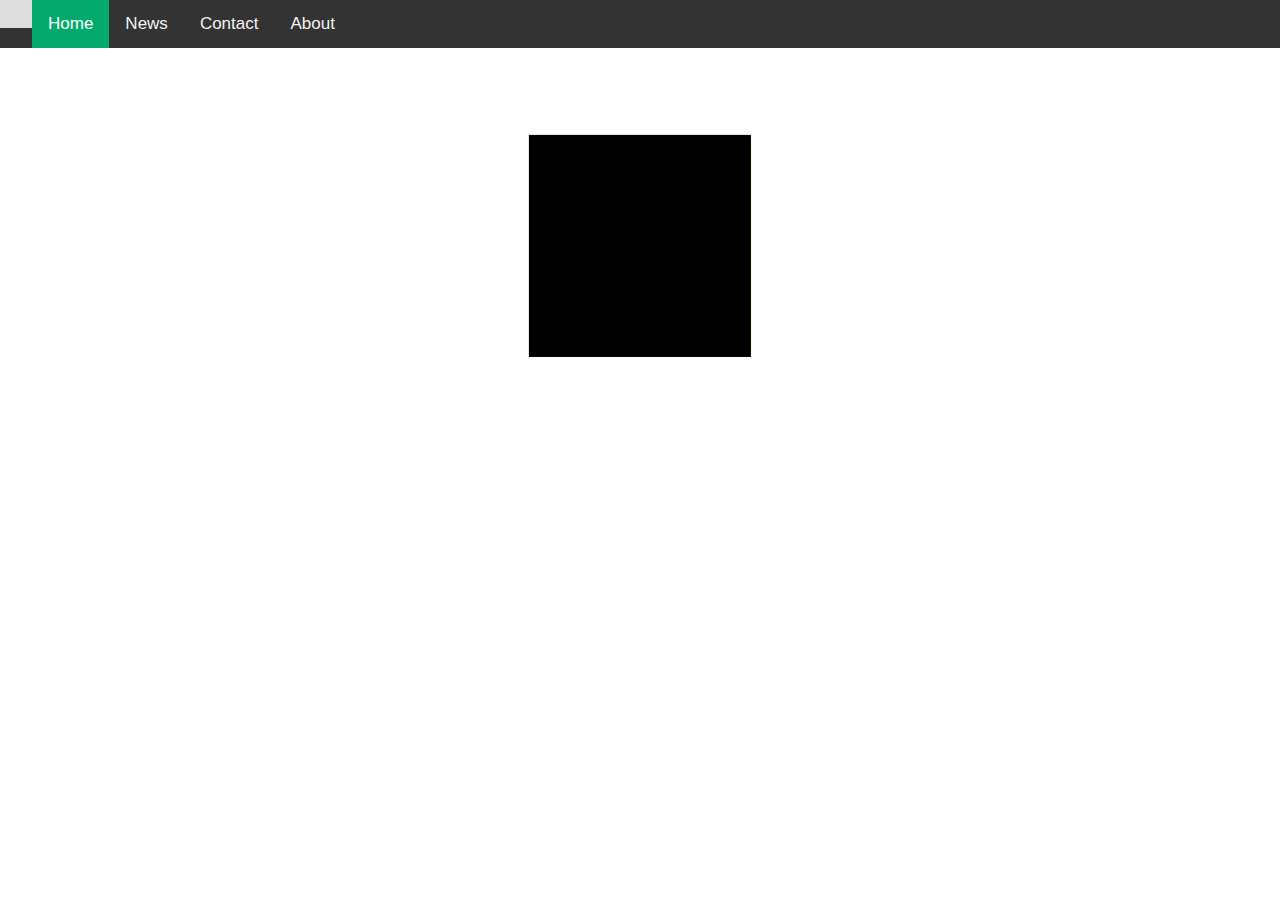
<file: index.html>
<!DOCTYPE html>
<html lang="en">
<head>
    <meta charset="UTF-8">
    <meta name="viewport" content="width=device-width, initial-scale=1.0">
    <title>Responsive</title>
    <link rel="stylesheet" href="style.css">
    <script src="Responsive.js"></script>
    <link rel="stylesheet" href="https://cdnjs.cloudflare.com/ajax/libs/font-awesome/6.4.2/css/all.min.css" integrity="sha512-z3gLpd7yknf1YoNbCzqRKc4qyor8gaKU1qmn+CShxbuBusANI9QpRohGBreCFkKxLhei6S9CQXFEbbKuqLg0DA==" crossorigin="anonymous" referrerpolicy="no-referrer" />
    <style>
        body {
          margin: 0;
          font-family: Arial, Helvetica, sans-serif;
          height: 760px;
         }
        
        .topnav {
          overflow: hidden;
          background-color: #333;
          position: fixed;
          width: 100%;
        }
        
        .topnav a {
          float: left;
          display: block;
          color: #f2f2f2;
          text-align: center;
          padding: 14px 16px;
          text-decoration: none;
          font-size: 17px;
        }
        
        .topnav a:hover {
          background-color: #ddd;
          color: black;
        }
        
        .topnav a.active {
          background-color: #04AA6D;
          color: white;
        }
        
        .topnav .icon {
          display: none;
        }
        
        @media screen and (max-width: 767px) {
          .topnav a:not(:first-child) {display: none;}
          .topnav a.icon {
            float: right;
            display: block;
          }
        }
        
        @media screen and (max-width: 767px) {
          .topnav.responsive {
            position: relative;
            position: fixed;
          }
          .topnav.responsive .icon {
            position: absolute;
            right: 0;
            top: 0;
          }
          .topnav.responsive a {
            float: none;
            display: block;
            text-align: left;

          }
        }
       

        </style>
</head>
<body>
    <div class="topnav" id="myTopnav">
        <a href="#icon" ><i class="fa-brands fa-wolf-pack-battalion fa-2xl"></i></a>
        <a href="#home" class="active">Home</a>
        <a href="#news">News</a>
        <a href="#contact">Contact</a>
        <a href="#about">About</a>
        <a href="javascript:void(0);" class="icon" onclick="hamburger()">
            <i class="fa-solid fa-bars fa-lg" style="color: #0e5add;"></i>
        </a>

    </div>
    <div style="padding-left:16px">
        <h2>Responsive Topnav Example</h2>
        <p>Resize the browser window to see how it works.</p>
    </div>
    <div class="container">
      <div class="cube">
        <div class="face front"></div>
        <div class="face back"></div>
        <div class="face right"></div>
        <div class="face left"></div>
        <div class="face top"></div>
        <div class="face bottom"></div>
      </div>
    </div>
    <script>
        function hamburger(){
            var x = document.getElementById("myTopnav");
            if(x.className === "topnav") {
                x.className += " responsive";
            } else {
                x.className = "topnav"
            }
        }
        console.log("A");
setTimeout(()=>console.log("B"),0);
Promise.resolve().then(()=>console.log("C"));
console.log("D");
    </script>
</body>
</html>
</file>
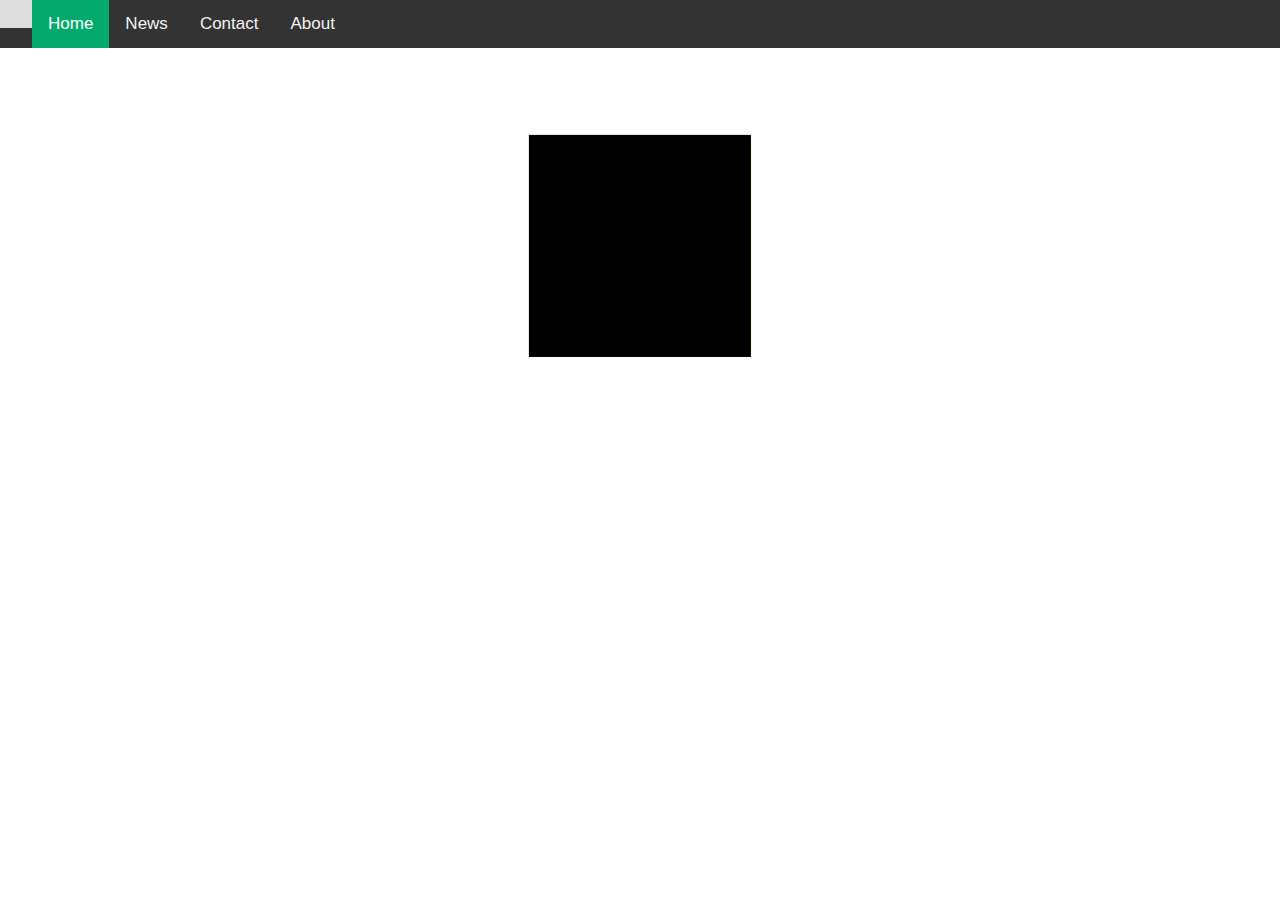
<file: Responsive.html>
<!DOCTYPE html>
<html lang="en">
<head>
    <meta charset="UTF-8">
    <meta name="viewport" content="width=device-width, initial-scale=1.0">
    <title>Responsive</title>
    <link rel="stylesheet" href="Responsive.css">
    <script src="Responsive.js"></script>
    <link rel="stylesheet" href="https://cdnjs.cloudflare.com/ajax/libs/font-awesome/6.4.2/css/all.min.css" integrity="sha512-z3gLpd7yknf1YoNbCzqRKc4qyor8gaKU1qmn+CShxbuBusANI9QpRohGBreCFkKxLhei6S9CQXFEbbKuqLg0DA==" crossorigin="anonymous" referrerpolicy="no-referrer" />
    <style>
        body {
          margin: 0;
          font-family: Arial, Helvetica, sans-serif;
          height: 760px;
         }
        
        .topnav {
          overflow: hidden;
          background-color: #333;
          position: fixed;
          width: 100%;
        }
        
        .topnav a {
          float: left;
          display: block;
          color: #f2f2f2;
          text-align: center;
          padding: 14px 16px;
          text-decoration: none;
          font-size: 17px;
        }
        
        .topnav a:hover {
          background-color: #ddd;
          color: black;
        }
        
        .topnav a.active {
          background-color: #04AA6D;
          color: white;
        }
        
        .topnav .icon {
          display: none;
        }
        
        @media screen and (max-width: 767px) {
          .topnav a:not(:first-child) {display: none;}
          .topnav a.icon {
            float: right;
            display: block;
          }
        }
        
        @media screen and (max-width: 767px) {
          .topnav.responsive {
            position: relative;
            position: fixed;
          }
          .topnav.responsive .icon {
            position: absolute;
            right: 0;
            top: 0;
          }
          .topnav.responsive a {
            float: none;
            display: block;
            text-align: left;

          }
        }
       

        </style>
</head>
<body>
    <div class="topnav" id="myTopnav">
        <a href="#icon" ><i class="fa-brands fa-wolf-pack-battalion fa-2xl"></i></a>
        <a href="#home" class="active">Home</a>
        <a href="#news">News</a>
        <a href="#contact">Contact</a>
        <a href="#about">About</a>
        <a href="javascript:void(0);" class="icon" onclick="hamburger()">
            <i class="fa-solid fa-bars fa-lg" style="color: #0e5add;"></i>
        </a>

    </div>
    <div style="padding-left:16px">
        <h2>Responsive Topnav Example</h2>
        <p>Resize the browser window to see how it works.</p>
    </div>
    <div class="container">
      <div class="cube">
        <div class="face front"></div>
        <div class="face back"></div>
        <div class="face right"></div>
        <div class="face left"></div>
        <div class="face top"></div>
        <div class="face bottom"></div>
      </div>
    </div>
    <script>
        function hamburger(){
            var x = document.getElementById("myTopnav");
            if(x.className === "topnav") {
                x.className += " responsive";
            } else {
                x.className = "topnav"
            }
        }
        console.log("A");
setTimeout(()=>console.log("B"),0);
Promise.resolve().then(()=>console.log("C"));
console.log("D");
    </script>
</body>
</html>
</file>
<file: style.css>
*{
    margin: 0;
    padding: 0;
    box-sizing: border-box;
}
.screen {
    width:100%;
    height: 100vh;
    background-color: aliceblue;
}
.screen .navBar {
    width:100%;
    height: 40px;
    border:1px solid;
    display: flex;
    align-items: center;
    justify-content: space-between;
    position: relative;
    position: sticky;
}
.screen .navBar ul {
    list-style-type: none;
    height:40px;
    display: flex;
    align-items: center;
 }
.screen .navBar .list1 {
    width: 20%;
    text-align: center;
    justify-content: center;
}
.screen .navBar .list2 {
    width: 60%;
    justify-content: space-around;
}
.screen .navBar .hamburger {
     display: none;
}

/* Responsive for mobiles */
@media (min-width: 481px) and (max-width: 767px) {
    /* Your styles for larger smartphones here */
    .screen .navBar .list2 {
        display: none;
    }
    .screen .navBar .hamburger {
        width: 30%;
        display: block;
        display: flex;
        justify-content: center;
        align-items: center;
        cursor: pointer;
    }
}
@media (min-width: 481px) and (max-width: 767px) {
    /* Your styles for larger smartphones here */
    .screen .navBar.responsive  {
        position: relative;
     }
    .navBar.responsive .hamburger {
        position: absolute;
        right: 0;
        top: 0;
      }
    .navBar.responsive .list2 {
        float: none;
        display: block;
        text-align: left;
      }
}
/* Responsive for Tablets */
@media (min-width: 768px) and (max-width: 1024px) {
    /* Your tablet-specific styles here */
}

/*Responsive for small Desktops and laptops*/
@media (min-width: 1024px) and (max-width: 1279px) {
    /* Your styles for small desktops and laptops here */
}

/*Responsive for medium desktops*/
@media (min-width: 1280px) and (max-width: 1439px) {
    /* Your styles for medium-sized desktops here */
}

.container {
    /* background-color: maroon; */
    margin: 100px auto 0;
    perspective: 1000px;
    height: 200px;
    width: 200px;

}
.cube {
    width: 100%;
    height: 100%;
    position: relative;
    transform-style: preserve-3d;
    animation: spin 5s 1 linear ;
}
.face {
    position: absolute;
    height: 200px;
    width: 200px;

}
.top {
    background-color: red;
    transform: rotateX(90deg) translateZ(100px);
}
.bottom {
    background-color: rgb(0, 255, 81);
    transform: rotateX(-90deg) translateZ(100px);
}
.right {
    background-color: rgb(217, 255, 0);
    transform: rotateY(90deg) translateZ(100px);
}
.left {
    background-color: rgb(4, 0, 255);
    transform: rotateY(-90deg) translateZ(100px);
}
.back {
    background-color: aquamarine;
    transform: rotateX(-180deg) translateZ(100px);
}
.front {
    background-color: black;
    transform: rotateX(0deg) translateZ(100px);
}
@keyframes spin {
    from {
        transform: rotateX(0deg) rotateY(0deg);
    }
    to {
        transform: rotateX(360deg) rotateY(360deg);
    }
    
}
</file>
<file: Responsive.css>
*{
    margin: 0;
    padding: 0;
    box-sizing: border-box;
}
.screen {
    width:100%;
    height: 100vh;
    background-color: aliceblue;
}
.screen .navBar {
    width:100%;
    height: 40px;
    border:1px solid;
    display: flex;
    align-items: center;
    justify-content: space-between;
    position: relative;
    position: sticky;
}
.screen .navBar ul {
    list-style-type: none;
    height:40px;
    display: flex;
    align-items: center;
 }
.screen .navBar .list1 {
    width: 20%;
    text-align: center;
    justify-content: center;
}
.screen .navBar .list2 {
    width: 60%;
    justify-content: space-around;
}
.screen .navBar .hamburger {
     display: none;
}

/* Responsive for mobiles */
@media (min-width: 481px) and (max-width: 767px) {
    /* Your styles for larger smartphones here */
    .screen .navBar .list2 {
        display: none;
    }
    .screen .navBar .hamburger {
        width: 30%;
        display: block;
        display: flex;
        justify-content: center;
        align-items: center;
        cursor: pointer;
    }
}
@media (min-width: 481px) and (max-width: 767px) {
    /* Your styles for larger smartphones here */
    .screen .navBar.responsive  {
        position: relative;
     }
    .navBar.responsive .hamburger {
        position: absolute;
        right: 0;
        top: 0;
      }
    .navBar.responsive .list2 {
        float: none;
        display: block;
        text-align: left;
      }
}
/* Responsive for Tablets */
@media (min-width: 768px) and (max-width: 1024px) {
    /* Your tablet-specific styles here */
}

/*Responsive for small Desktops and laptops*/
@media (min-width: 1024px) and (max-width: 1279px) {
    /* Your styles for small desktops and laptops here */
}

/*Responsive for medium desktops*/
@media (min-width: 1280px) and (max-width: 1439px) {
    /* Your styles for medium-sized desktops here */
}

.container {
    /* background-color: maroon; */
    margin: 100px auto 0;
    perspective: 1000px;
    height: 200px;
    width: 200px;

}
.cube {
    width: 100%;
    height: 100%;
    position: relative;
    transform-style: preserve-3d;
    animation: spin 5s 1 linear ;
}
.face {
    position: absolute;
    height: 200px;
    width: 200px;

}
.top {
    background-color: red;
    transform: rotateX(90deg) translateZ(100px);
}
.bottom {
    background-color: rgb(0, 255, 81);
    transform: rotateX(-90deg) translateZ(100px);
}
.right {
    background-color: rgb(217, 255, 0);
    transform: rotateY(90deg) translateZ(100px);
}
.left {
    background-color: rgb(4, 0, 255);
    transform: rotateY(-90deg) translateZ(100px);
}
.back {
    background-color: aquamarine;
    transform: rotateX(-180deg) translateZ(100px);
}
.front {
    background-color: black;
    transform: rotateX(0deg) translateZ(100px);
}
@keyframes spin {
    from {
        transform: rotateX(0deg) rotateY(0deg);
    }
    to {
        transform: rotateX(360deg) rotateY(360deg);
    }
    
}
</file>
